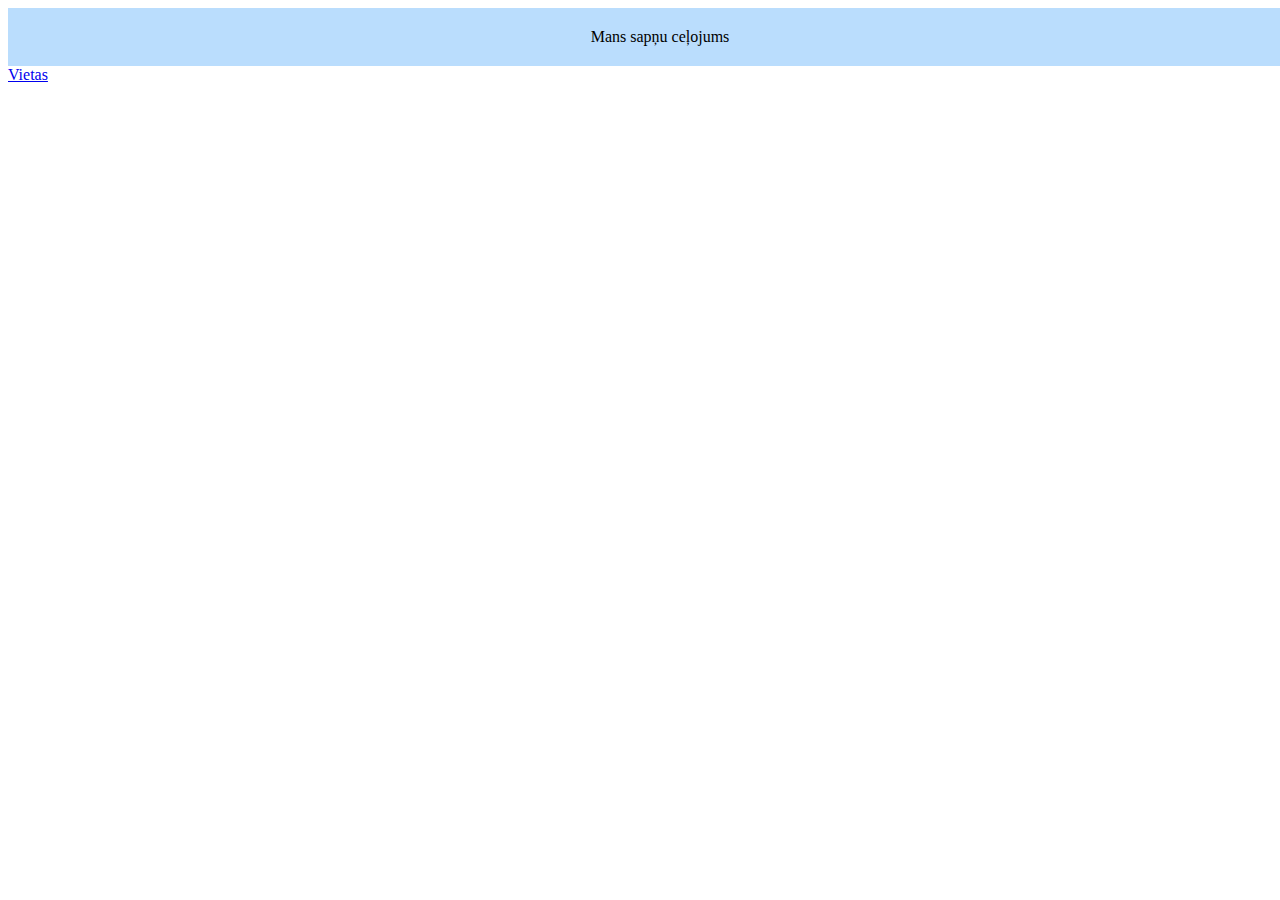
<file: index.html>
<!DOCTYPE html>
<html lang="en">
<head>
    <meta charset="UTF-8">
    <meta name="viewport" content="width=device-width, initial-scale=1.0">
    <title>Mans sapņu ceļojums</title>
    <link rel="stylesheet" href="style.css">
</head>
<body>
         <div class="galvene">Mans sapņu ceļojums</div>
    <nav>
        <a href="vietas kur ceļosim.html">Vietas</a>
    </nav>
   
    
</body>
</html>
</file>
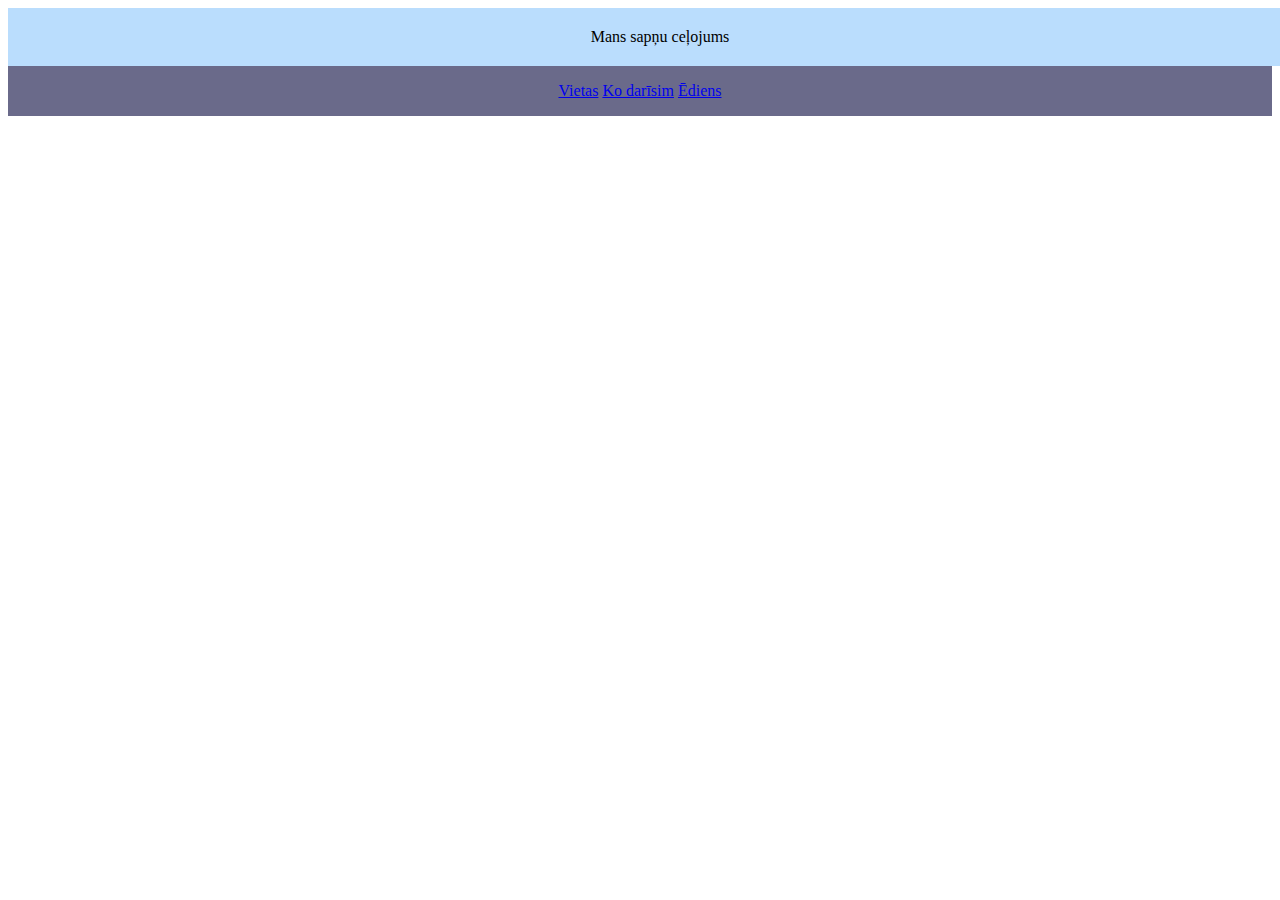
<file: mans sapņu ceļojums/index.html>
<!DOCTYPE html>
<html lang="en">
<head>
    <meta charset="UTF-8">
    <meta name="viewport" content="width=device-width, initial-scale=1.0">
    <title>Mans sapņu ceļojums</title>
    <link rel="stylesheet" href="style.css">
</head>
<body>
         <div class="galvene">Mans sapņu ceļojums</div>
         <div class="nav"><nav>
        <a href="vietas kur ceļosim.html">Vietas</a>
        <a href="ko darīsim.html">Ko darīsim</a>
        <a href="Ēdiens.html">Ēdiens</a>
</nav>
   </div>
     
   
    
</body>
</html>
</file>
<file: style.css>
.galvene {
    position: static;
    top: 0;
    width: 100%;
    background-color: #aad5fccf;
    color: rgb(0, 0, 0);
    text-align: center;
    padding: 20px;
    }
</file>
<file: mans sapņu ceļojums/style.css>
.galvene {
    position: static;
    top: 0;
    width: 100%;
    background-color: #aad5fccf;
    color: rgb(0, 0, 0);
    text-align: center;
    padding: 20px;
    }
    .nav {
        background-color: #6a6a8a;
        padding: 1rem;
        display: flex;
        justify-content: center;
        }
</file>
